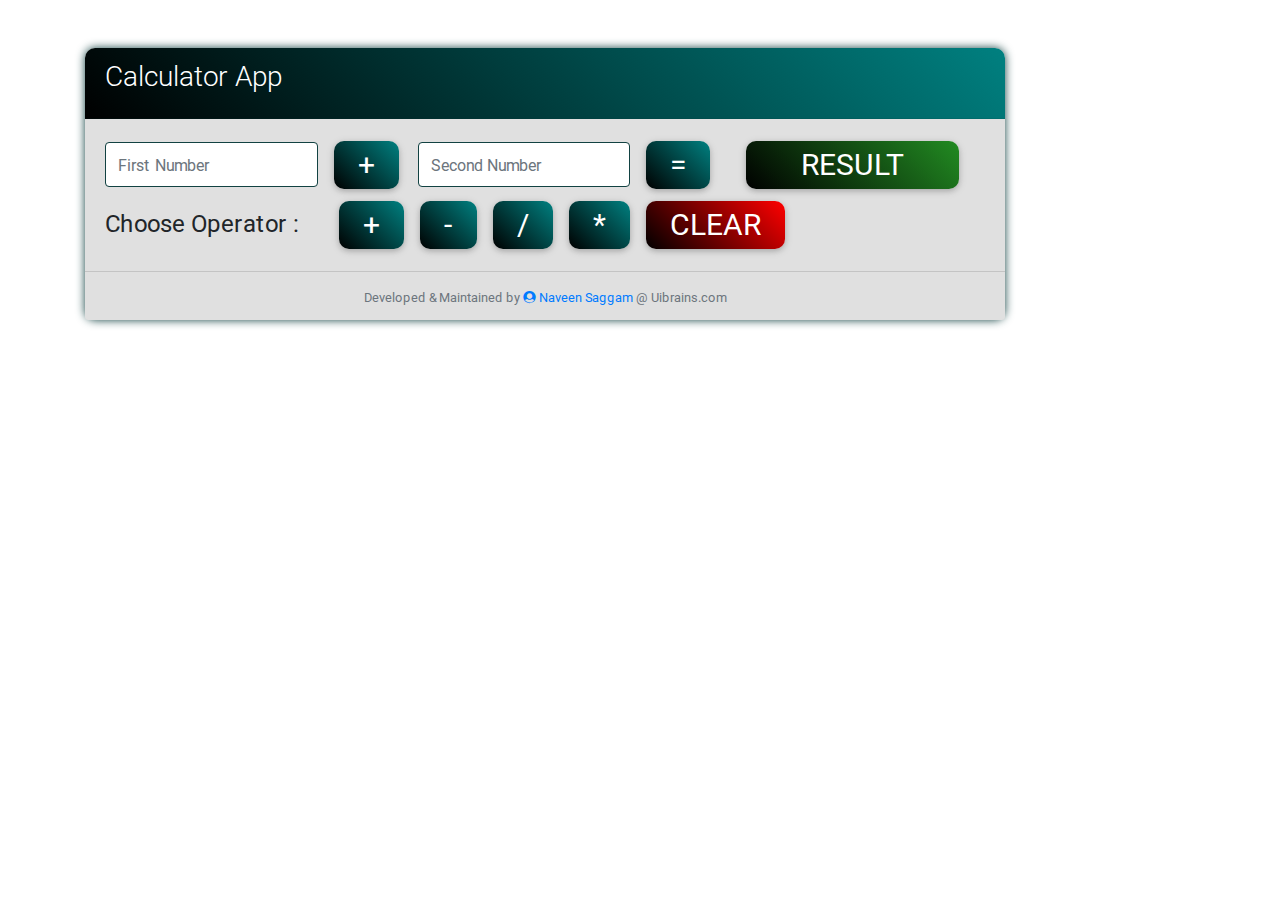
<file: 15_JS_Calculator_App/index.html>
<!DOCTYPE html>
<html lang="en">
<head>
    <meta charset="UTF-8">
    <link rel="stylesheet" href="https://use.fontawesome.com/releases/v5.8.1/css/all.css" integrity="sha384-50oBUHEmvpQ+1lW4y57PTFmhCaXp0ML5d60M1M7uH2+nqUivzIebhndOJK28anvf" crossorigin="anonymous">
    <link rel="stylesheet" href="../bootstrap/css/font-awesome-5.6.3.css">
    <link rel="stylesheet" href="../bootstrap/css/bootstrap.css">
    <link rel="stylesheet" href="../bootstrap/css/mdb.css">
    <link rel="stylesheet" href="styles.css">
    <title>JQuery Calculator</title>
</head>
<body>

<!-- JQuery Calculator -->
<div class="container mt-5">
    <div class="row">
        <div class="col-md-10">
            <div class="card">
                <div class="card-header c_header text-white">
                    <h3 class="card-title">Calculator App</h3>
                </div>
                <div class="card-body py-3 bg-light">
                    <div class="form-row align-items-center">
                        <div class="col-md-3">
                            <input type="number" class="form-control" id="firstNumber" placeholder="First Number">
                        </div>
                        <div class="col-md-1">
                            <button class="btn btn-teal" id="operator">+</button>
                        </div>
                        <div class="col-md-3 ml-3">
                            <input type="number" class="form-control" id="secondNumber" placeholder="Second Number">
                        </div>
						<div class="col-md-1">
                            <button class="btn btn-teal" id="equals-button">=</button>
                        </div>
                        <div class="col-md-3 ml-3">
                            <button class="btn btn-success btn-block" id="result-button">RESULT</button>
                        </div>
                    </div>
                    <div class="row align-items-center">
                        <div class="col-md-3 mt-2">
                            <h4>Choose Operator : </h4>
                        </div>
                        <div class="col-md-9">
                            <button class="btn btn-teal" id="plus-button">+</button>
                            <button class="btn btn-teal" id="minus-button">-</button>
                            <button class="btn btn-teal" id="divide-button">/</button>
                            <button class="btn btn-teal" id="multiply-button">*</button>
                            <button class="btn btn-danger" id="clear-button">Clear</button>
                        </div>

                    </div>
                </div>
                <div class="card-footer text-center text-muted bg-light">
                    <small>Developed & Maintained by
                        <a target="_blank" href="https://github.com/thenaveensaggam"><i class="fa fa-user-circle"></i> Naveen Saggam</a>
                        @ Uibrains.com</small>
                </div>
            </div>
        </div>
        <div class="col-md-2"></div>
    </div>
</div>




<script src="../bootstrap/js/jquery-3.3.1.min.js"></script>
<script src="../bootstrap/js/popper.min.js"></script>
<script src="../bootstrap/js/bootstrap.js"></script>
<script src="../bootstrap/js/mdb.js"></script>
<script src="script.js"></script>
</body>
</html>
</file>
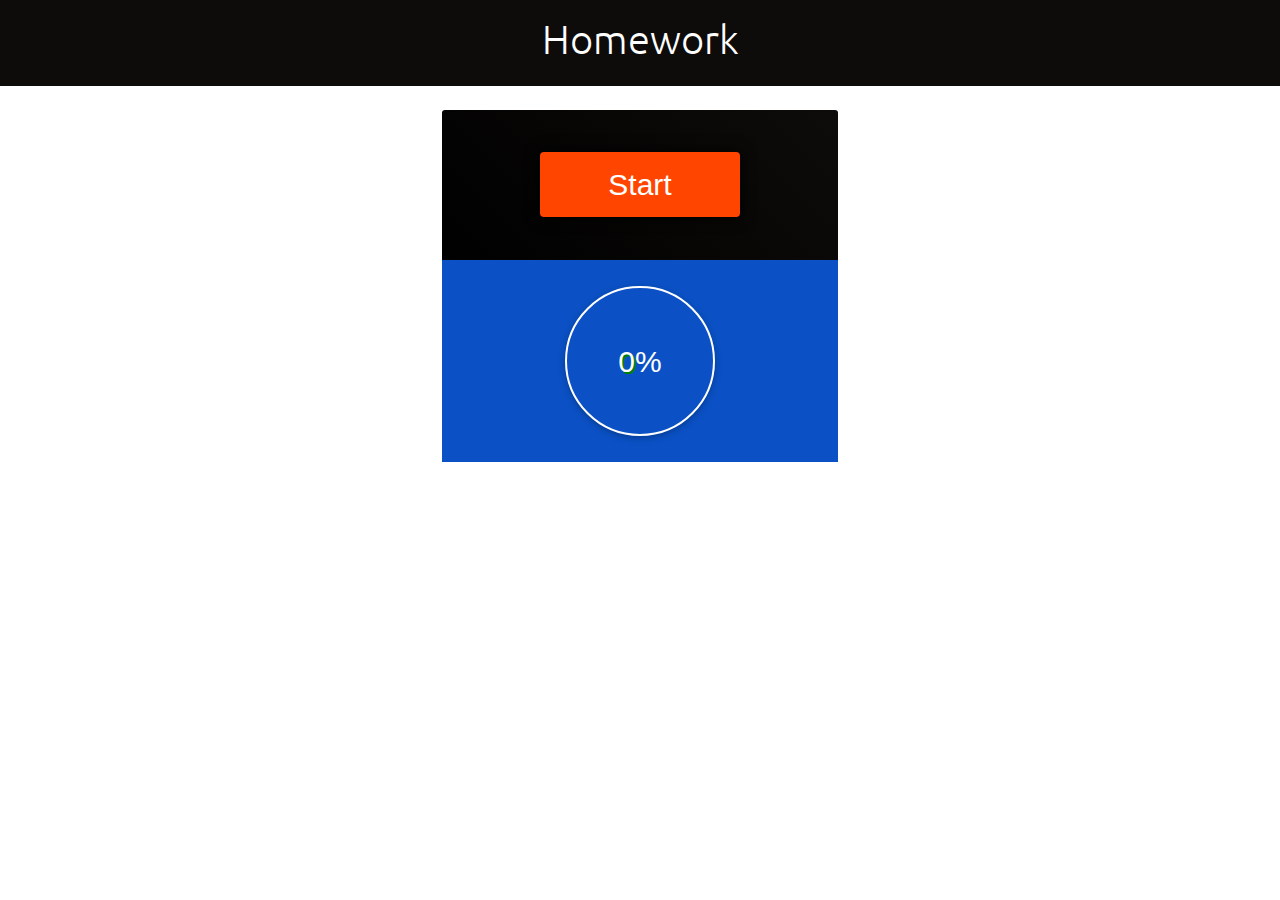
<file: homework task/index.html>
<!DOCTYPE html>
<html lang="en">
<head>
    <meta charset="UTF-8">
    <title>homework</title>
    <link href="https://fonts.googleapis.com/css?family=Poppins|Ubuntu" rel="stylesheet">
    <link rel="stylesheet" href="../bootstrap/css/bootstrap.css">
    <link rel="stylesheet" href="../bootstrap/css/mdb.css">
    <link rel="stylesheet" href="hw_style.css">
</head>
<body>
    <header class="main-header">
        <h1>Homework</h1>
    </header>

    <div class="container-fluid">
        <div class="row">
            <div class="col-md-4">

            </div>
            <div class="col-md-4 mt-4">
                <div class="card-header">
                    <section class="section-1">
                        <div>
                            <button type="button" id="Start">Start</button>
                        </div></section>
                </div>
                <div class="card-body">
                    <button class="section-2 btn btn-outline-white">
                       <span class="timer">
                            <span id="percentage">0</span>%
                        </span>
                    </button>
                </div>

            </div>
        </div>
    </div>

</body>
</html>
</file>
<file: 15_JS_Calculator_App/styles.css>
/* Your custom styles */
.card{
    box-shadow: 0 0 10px #124242;
    border-radius: 10px;
}
.card .card-header{
    border-top-left-radius: 10px;
    border-top-right-radius: 10px;
}
.form-control{
    border: 1px solid #124242;
    outline: none;
}
.form-control:focus{
    box-shadow: 0 0 5px black !important;
}
.bg-teal , .btn-teal{
    background: linear-gradient(45deg,black,teal) !important;
}
.btn-danger{
    background: linear-gradient(45deg,black,red) !important;
}
.btn-success{
    background: linear-gradient(45deg,black,forestgreen) !important;
}
.btn{
    font-size: 30px;
    padding: 0.1rem 1.5rem;
    border-radius: 10px;
}
input{
    font-size: 18px;
    height: 45px !important;
}
.c_header{
    background: linear-gradient(45deg,black,teal);
}
</file>
<file: homework task/hw_style.css>
body{
    font-family: 'Arial Unicode MS', sans-serif;
    margin: 0;
}
.main-header{
    font-family: 'Ubuntu', sans-serif;
    background-color:#0E0C0A;
    color: white;
    text-align: center;
    padding: 15px;
    font-size: 20px;
}
.card-header{
    background: linear-gradient(45deg,black,#0E0C0A);
}
.section-1{
    text-align: center;
    padding: 10px;
}
.card-body{
    text-align: center;
    background: #0b51c5;
}
.section-2{
    width: 150px;
    height: 150px;
    border: 2px solid white;
    border-radius: 50%;
 }
.section-1 button{
    display: block;
    margin: 20px auto;
    background-color: orangered;
    color: white;
    padding: 10px 20px;
    text-decoration: none;
    border: none;
    text-align: center;
    font-size: 30px;
    cursor: pointer;
    border-radius: 4px;
    width: 200px;
    box-shadow:  0 0 15px black;
}

.section-1 button:hover{
    background-color: red;
}
#percentage {
    font-size: 30px;
    font-family: "Arial Unicode MS", sans-serif;
    text-shadow: 2px 2px green;
}
.timer{
    font-size: 30px;
}
</file>
